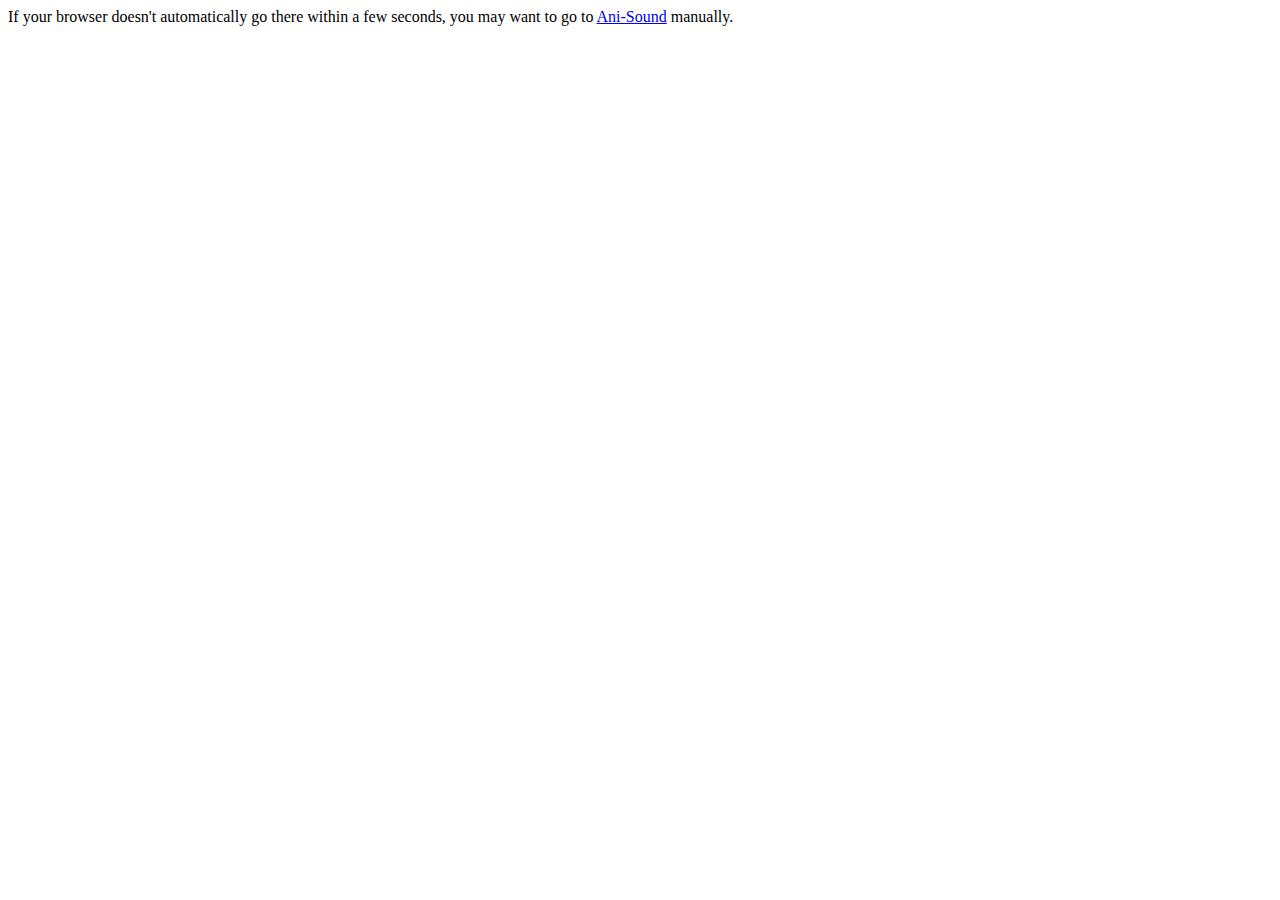
<file: index.html>
<!DOCTYPE html>
<html>
	<head>
		<title>Redirecting to latest version...</title>
		<meta http-equiv="refresh" content="2; Final Prototype/index.html">
		<meta name="keywords" content="automatic redirection">
	</head>
	<body>
		If your browser doesn't automatically go there within a few seconds, 
		you may want to go to 
		<a href="Final Prototype/index.html">Ani-Sound</a> 
		manually.
	</body>
</html>
</file>
